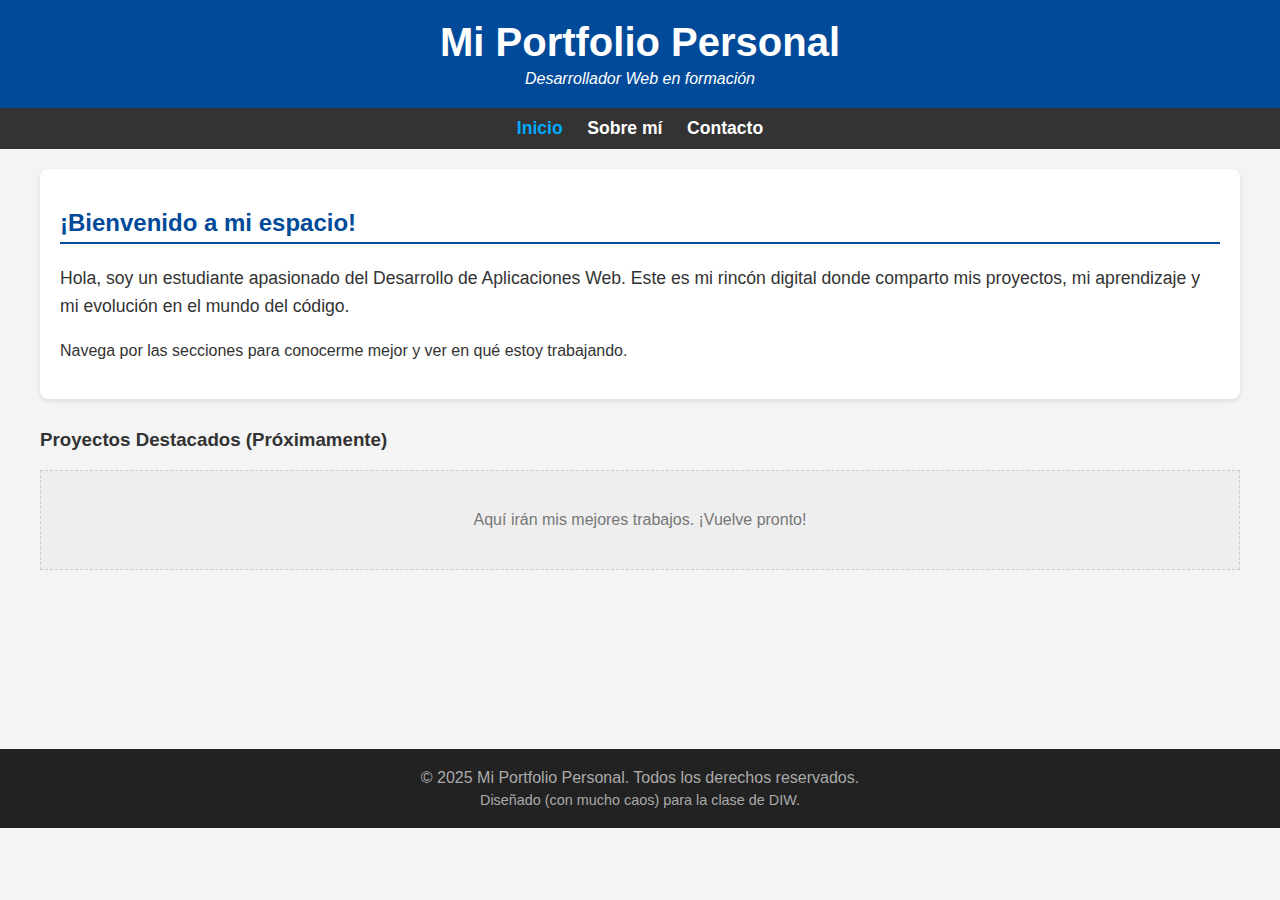
<file: proyecto-refactor/proyecto-refactor/index.html>
<!DOCTYPE html>
<html lang="es">
<head>
    <meta charset="UTF-8">
    <meta name="viewport" content="width=device-width, initial-scale=1.0">
    <title>Mi Sitio Web - Inicio</title>
</head>
<body style="background-color: #f4f4f4; color: #333; font-family: Arial, sans-serif; margin: 0; padding: 0;">

    <header style="background-color: #004a99; color: white; padding: 20px 40px; text-align: center;">
        <h1 style="margin: 0; font-size: 2.5em;">Mi Portfolio Personal</h1>
        <p style="margin: 5px 0 0 0; font-style: italic;">Desarrollador Web en formación</p>
    </header>

    <nav style="background-color: #333; padding: 10px 40px;">
        <ul style="margin: 0; padding: 0; list-style: none; text-align: center;">
            <li style="display: inline-block; margin-right: 20px;">
                <a href="index.html" style="color: #00aaff; text-decoration: none; font-weight: bold; font-size: 1.1em;">Inicio</a>
            </li>
            <li style="display: inline-block; margin-right: 20px;">
                <a href="sobre.html" style="color: white; text-decoration: none; font-weight: bold; font-size: 1.1em;">Sobre mí</a>
            </li>
            <li style="display: inline-block;">
                <a href="contacto.html" style="color: white; text-decoration: none; font-weight: bold; font-size: 1.1em;">Contacto</a>
            </li>
        </ul>
    </nav>

    <main style="padding: 20px 40px; min-height: 60vh;">
        <section id="bienvenida" style="background-color: white; padding: 20px; border-radius: 8px; box-shadow: 0 2px 5px rgba(0,0,0,0.1);">
            <h2 style="color: #004a99; border-bottom: 2px solid #004a99; padding-bottom: 5px;">¡Bienvenido a mi espacio!</h2>
            <p style="line-height: 1.6; font-size: 1.1em;">
                Hola, soy un estudiante apasionado del Desarrollo de Aplicaciones Web. Este es mi rincón digital donde 
                comparto mis proyectos, mi aprendizaje y mi evolución en el mundo del código.
            </p>
            <p style="line-height: 1.6;">
                Navega por las secciones para conocerme mejor y ver en qué estoy trabajando.
            </p>
        </section>

        <section id="proyectos-destacados" style="margin-top: 30px;">
            <h3 style="color: #333;">Proyectos Destacados (Próximamente)</h3>
            <div style="background-color: #eee; border: 1px dashed #ccc; padding: 40px; text-align: center; color: #777;">
                Aquí irán mis mejores trabajos. ¡Vuelve pronto!
            </div>
        </section>
    </main>

    <footer style="background-color: #222; color: #aaa; padding: 20px 40px; text-align: center; margin-top: 20px;">
        <p style="margin: 0;">&copy; 2025 Mi Portfolio Personal. Todos los derechos reservados.</p>
        <p style="margin: 5px 0 0 0; font-size: 0.9em;">Diseñado (con mucho caos) para la clase de DIW.</p>
    </footer>

</body>
</html>
</file>
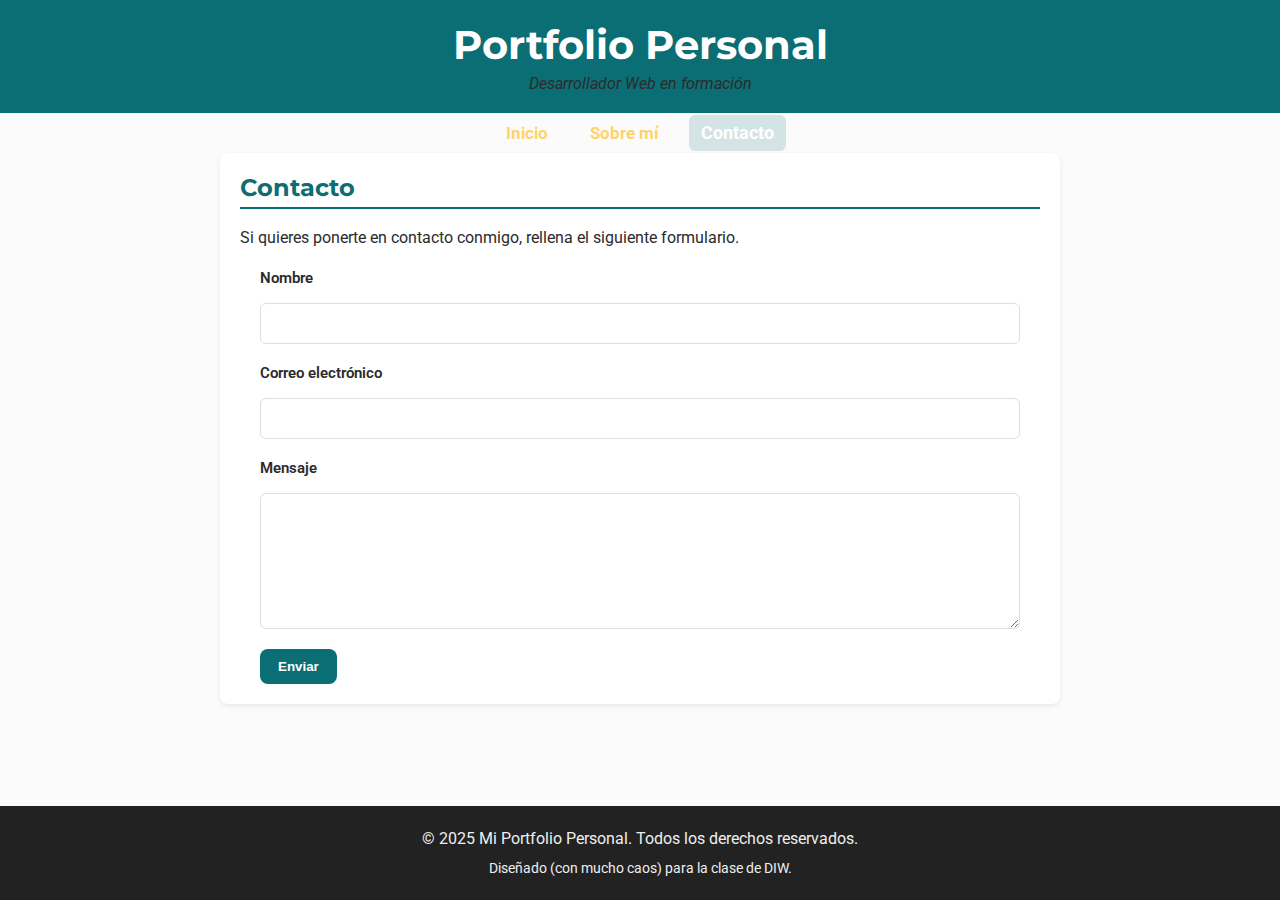
<file: proyecto-refactor/proyecto-refactor/contacto.html>
<!DOCTYPE html>
<html lang="es">
<head>
    <meta charset="UTF-8">
    <meta name="viewport" content="width=device-width, initial-scale=1.0">
    <title>Mi Sitio Web - Contacto</title>
    <link rel = "stylesheet" href = "css/estilos.css">
</head>
<body>
    <header>
        <h1>Portfolio Personal</h1>
        <p>Desarrollador Web en formación</p>
    </header>

    <nav>
        <ul>
            <li>
                <a class = "enlIndex" href="index.html">Inicio</a>
            </li>
            <li>
                <a class="enlIndex" href="sobre.html">Sobre mí</a>
            </li>
            <li>
                <a class="activo" href="contacto.html">Contacto</a>
            </li>
        </ul>
    </nav>

    <main>
        <section class="caja-contenido">
            <h2>Contacto</h2>
            <p>Si quieres ponerte en contacto conmigo, rellena el siguiente formulario.</p>

            <form action="#" method="post" class="form-contacto">
                <label for="nombre">Nombre</label>
                <input type="text" id="nombre" name="nombre" required>

                <label for="email">Correo electrónico</label>
                <input type="email" id="email" name="email" required>

                <label for="mensaje">Mensaje</label>
                <textarea id="mensaje" name="mensaje" rows="6"></textarea>

                <button type="submit">Enviar</button>
            </form>
        </section>
    </main>

    <footer>
        <p class = "p1foo">&copy; 2025 Mi Portfolio Personal. Todos los derechos reservados.</p>
        <p class = "p2foo">Diseñado (con mucho caos) para la clase de DIW.</p>
    </footer>

</body>
</html>
</file>
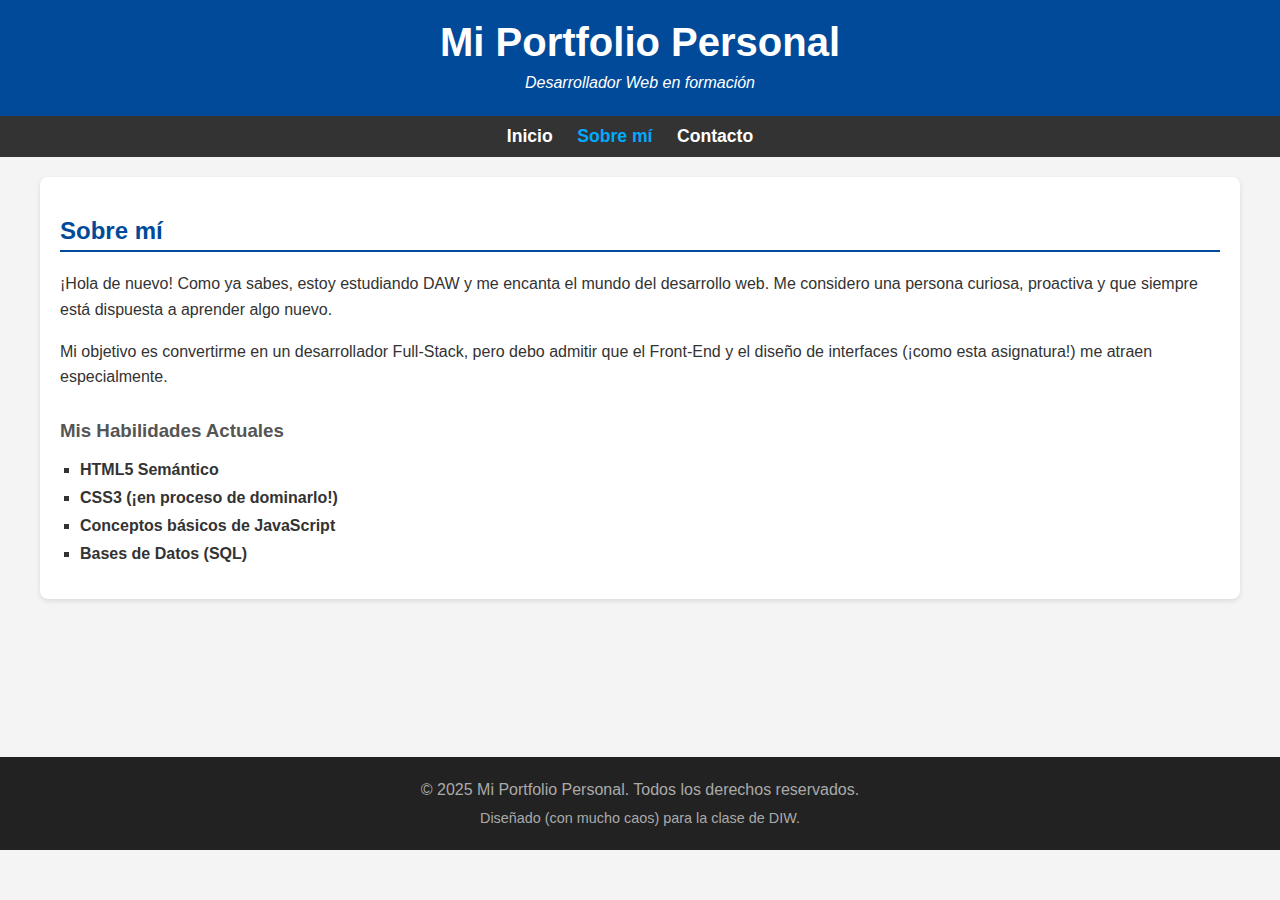
<file: proyecto-refactor/proyecto-refactor/sobre.html>
<!DOCTYPE html>
<html lang="es">
<head>
    <meta charset="UTF-8">
    <meta name="viewport" content="width=device-width, initial-scale=1.0">
    <title>Mi Sitio Web - Sobre mí</title>

    <style>
        body {
            background-color: #f4f4f4; 
            color: #333; 
            font-family: Arial, sans-serif; 
            margin: 0; 
            padding: 0;
        }

        header {
            background-color: #004a99; 
            color: white; 
            padding: 20px 40px; 
            text-align: center;
        }
        
        header h1 {
            margin: 0; 
            font-size: 2.5em;
        }
        
        header p {
            margin: 5px 0 0 0; 
            font-style: italic;
        }

        nav {
            background-color: #333; 
            padding: 10px 40px;
        }
        
        nav ul {
            margin: 0; 
            padding: 0; 
            list-style: none; 
            text-align: center;
        }
        
        nav li {
            display: inline-block; 
            margin-right: 20px;
        }

        /* OJO: Aquí el color es diferente al index.html */
        nav a {
            color: white; 
            text-decoration: none; 
            font-weight: bold; 
            font-size: 1.1em;
        }
        
        nav a.activo { /* Y esto solo está aquí */
            color: #00aaff;
        }

        main {
            padding: 20px 40px; 
            min-height: 60vh;
        }

        .caja-contenido {
            background-color: white; 
            padding: 20px; 
            border-radius: 8px; 
            box-shadow: 0 2px 5px rgba(0,0,0,0.1);
        }

        h2 {
            color: #004a99; 
            border-bottom: 2px solid #004a99; 
            padding-bottom: 5px;
        }
        
        p {
            line-height: 1.6;
        }
        
        .lista-habilidades {
            list-style: square;
            padding-left: 20px;
        }
        
        .lista-habilidades li {
            margin-bottom: 10px;
            font-weight: bold;
        }

        footer {
            background-color: #222; 
            color: #aaa; 
            padding: 20px 40px; 
            text-align: center; 
            margin-top: 20px;
        }
        
        footer p {
            margin: 0;
            line-height: 1.6; /* <-- este 'p' es diferente al del index */
        }
        
        footer .copy-peq {
            margin: 5px 0 0 0; 
            font-size: 0.9em;
        }
    </style>
    </head>
<body>

    <header>
        <h1>Mi Portfolio Personal</h1>
        <p>Desarrollador Web en formación</p>
    </header>

    <nav>
        <ul>
            <li><a href="index.html">Inicio</a></li>
            <li><a href="sobre.html" class="activo">Sobre mí</a></li>
            <li><a href="contacto.html">Contacto</a></li>
        </ul>
    </nav>

    <main>
        <section class="caja-contenido">
            <h2>Sobre mí</h2>
            <p>
                ¡Hola de nuevo! Como ya sabes, estoy estudiando DAW y me encanta el mundo del desarrollo web. 
                Me considero una persona curiosa, proactiva y que siempre está dispuesta a aprender algo nuevo.
            </p>
            <p>
                Mi objetivo es convertirme en un desarrollador Full-Stack, pero debo admitir que el Front-End 
                y el diseño de interfaces (¡como esta asignatura!) me atraen especialmente.
            </p>
            
            <h3 style="color: #555; margin-top: 30px;">Mis Habilidades Actuales</h3>
            <ul class="lista-habilidades">
                <li>HTML5 Semántico</li>
                <li>CSS3 (¡en proceso de dominarlo!)</li>
                <li>Conceptos básicos de JavaScript</li>
                <li>Bases de Datos (SQL)</li>
            </ul>
        </section>
    </main>

    <footer>
        <p>&copy; 2025 Mi Portfolio Personal. Todos los derechos reservados.</p>
        <p class="copy-peq">Diseñado (con mucho caos) para la clase de DIW.</p>
    </footer>

</body>
</html>
</file>
<file: proyecto-refactor/proyecto-refactor/css/estilos.css>
/* Paleta de colores (Tarea 2.1)
    --color-primario: #0B6E74   (teal oscuro)
    --color-secundario: #FF6B6B (coral)
    --color-texto: #2B2B2B      (texto oscuro)
    --color-fondo: #FBFBFC      (fondo claro)
    --color-acento: #FFD166     (acento cálido)
*/

/* Fuentes Google Fonts
   Encabezados: 'Montserrat'
   Texto cuerpo: 'Roboto'
*/
@import url('https://fonts.googleapis.com/css2?family=Montserrat:wght@400;700&family=Roboto:wght@300;400;700&display=swap');

:root{
    --color-primario: #0B6E74;
    --color-secundario: #FF6B6B;
    --color-texto: #2B2B2B;
    --color-fondo: #FBFBFC;
    --color-acento: #FFD166;
}

body{
    background-color: var(--color-fondo);
    color: var(--color-texto);
    font-family: 'Roboto', Arial, sans-serif;
    margin: 0;
    padding: 0;
    display: flex;
    flex-direction: column;
    min-height: 100vh;
}

main{
    flex: 1 0 auto; /* permitir que el main crezca y empuje el footer al fondo */
}

header{
    background-color: var(--color-primario);
    color: white;
    padding: 20px 40px;
    text-align: center;
}

header h1{
    margin: 0;
    font-size: 2.5em;
    color: white; /* Asegurar que el h1 del header sea blanco */
}

/* Tipografía para encabezados */
h1, h2, h3{
    font-family: 'Montserrat', 'Helvetica Neue', Arial, sans-serif;
    color: var(--color-primario);
    margin: 0 0 10px 0;
}

/* Párrafos usan la fuente del body (Roboto) y color consistente */
p{
    font-family: 'Roboto', Arial, sans-serif;
    color: var(--color-texto);
}

header p{
    margin: 5px 0 0 0;
    font-style: italic;
}

nav{
    background-color: transparent;
    padding: 10px 40px;
}

nav ul{
    margin: 0;
    padding: 0;
    list-style: none;
    display: flex;
    gap: 18px;
    justify-content: center;
    align-items: center;
}

nav ul li{
    display: block;
    margin: 0;
}

nav a,
.enlIndex,
.activo{
    color: var(--color-acento);
    text-decoration: none;
    font-weight: 600;
    font-size: 1.05em;
    padding: 8px 12px;
    border-radius: 6px;
    transition: background-color .18s ease, color .18s ease;
}

nav a:hover,
.enlIndex:hover,
.activo:hover{
    background-color: rgba(11,110,116,0.12); /* suave overlay con color primario */
    color: white;
}

.activo{
   background-color: rgba(11,110,116,0.16);
   color: white;
}



#bienvenida{
    background-color: white;
    padding: 20px;
    border-radius: 8px;
    box-shadow: 0 2px 5px rgba(0,0,0,0.1);
    max-width: 800px;
    margin: 0 auto;
}

#bienvenida h2{
    color: var(--color-primario);
    border-bottom: 2px solid var(--color-primario);
    padding-bottom: 5px;
}

#bienvenida p{
    line-height: 1.6;
    font-size: 1.1em;
}

#proyectos-destacados {
    margin: 30px auto 0;
    max-width: 800px;
}

.grid-proyectos {
    display: grid;
    gap: 20px;
    grid-template-columns: repeat(auto-fit, minmax(300px, 1fr));
}

/* Caja vacía para proyectos destacados */
.proyecto-vacia{
    min-height: 160px;
    display: flex;
    align-items: center;
    justify-content: center;
    border: 2px dashed rgba(0,0,0,0.08);
    background: rgba(0,0,0,0.02);
    color: var(--color-texto);
    padding: 20px;
}

.proyecto-placeholder{
    text-align: center;
    font-style: italic;
    color: #666;
}

.proyecto-card {
    background: white;
    border-radius: 8px;
    box-shadow: 0 2px 5px rgba(0,0,0,0.1);
    overflow: hidden;
    transition: transform 0.2s ease;
}

.proyecto-card:hover {
    transform: translateY(-5px);
}

.proyecto-card img {
    width: 100%;
    height: 200px;
    object-fit: cover;
}

.proyecto-card h4 {
    color: var(--color-primario);
    margin: 15px 15px 10px;
    font-family: 'Montserrat', sans-serif;
}

.proyecto-card p {
    margin: 0 15px 15px;
    color: var(--color-texto);
    font-size: 0.95em;
    line-height: 1.5;
}

.proyecto-enlaces {
    padding: 15px;
    display: flex;
    gap: 10px;
    justify-content: flex-start;
}

.btn-proyecto {
    background-color: var(--color-primario);
    color: white;
    text-decoration: none;
    padding: 8px 16px;
    border-radius: 6px;
    font-size: 0.9em;
    transition: background-color 0.2s ease;
}

.btn-proyecto:hover {
    background-color: #095B60;
}

#productos-destacados h3{
    color: var(--color-primario);
    text-align: center;
    margin-bottom: 20px;
}

footer{
    background-color: #222;
    color: white;
    padding: 20px 40px;
    text-align: center;
    margin-top: 20px;
}

.p1foo{
    color:#eee;
    margin: 0;
}

.p2foo{
    color:#eee;
    margin: 5px 0 0 0;
    font-size: 0.9em;
}

.activo{
   color: white;
   text-decoration: none;
   font-weight:  bold;
   font-size: 1.1em; 
}

.caja-contenido{
    background-color: white;
    padding: 20px;
    border-radius: 8px;
    box-shadow: 0 2px 5px rgba(0,0,0,0.08);
    max-width: 800px;
    margin: 0 auto;
}

.caja-contenido h2{
    color: var(--color-primario);
    border-bottom: 2px solid var(--color-primario);
    padding-bottom: 5px;
}

.caja-contenido p{
    line-height: 1.6;
}

/* Estilos del formulario de contacto */
.form-contacto{
    max-width: 760px;
    margin: 18px auto 0 auto;
    display: flex;
    flex-direction: column;
    gap: 12px;
}

.form-contacto label{
    font-weight: 600;
    font-size: 0.95rem;
}

.form-contacto input,
.form-contacto textarea{
    width: 100%;
    padding: 10px 12px;
    margin: 4px 0 8px 0;
    border: 1px solid #ddd;
    border-radius: 6px;
    box-sizing: border-box;
    font-family: inherit;
    font-size: 1rem;
}

.form-contacto button{
    width: auto;
    align-self: flex-start;
    background-color: var(--color-primario);
    color: white;
    border: none;
    padding: 10px 18px;
    border-radius: 8px;
    cursor: pointer;
    font-weight: 700;
}

.form-contacto button:hover{
    background-color: #095B60; /* tono más oscuro del primario */
}

.caja-contenido h3{
    color: #555;
    margin-top: 30px;
}

.lista-habilidades{
    list-style: square;
    padding-left: 20px;
}

footer{
    background-color:  #222;
    color: white;
    padding: 20px 40px;
    text-align: center;
    margin-top: 20px;
}

footer p{
    margin: 0;
    line-height: 1.6;
}

.copy-peq{
    color:#eee;
    margin: 5px 0 0 0;
    font-size: 0.9em;
}
/* He hecho la verificación y no se ha hallado ningún tipo de errores.
</file>
